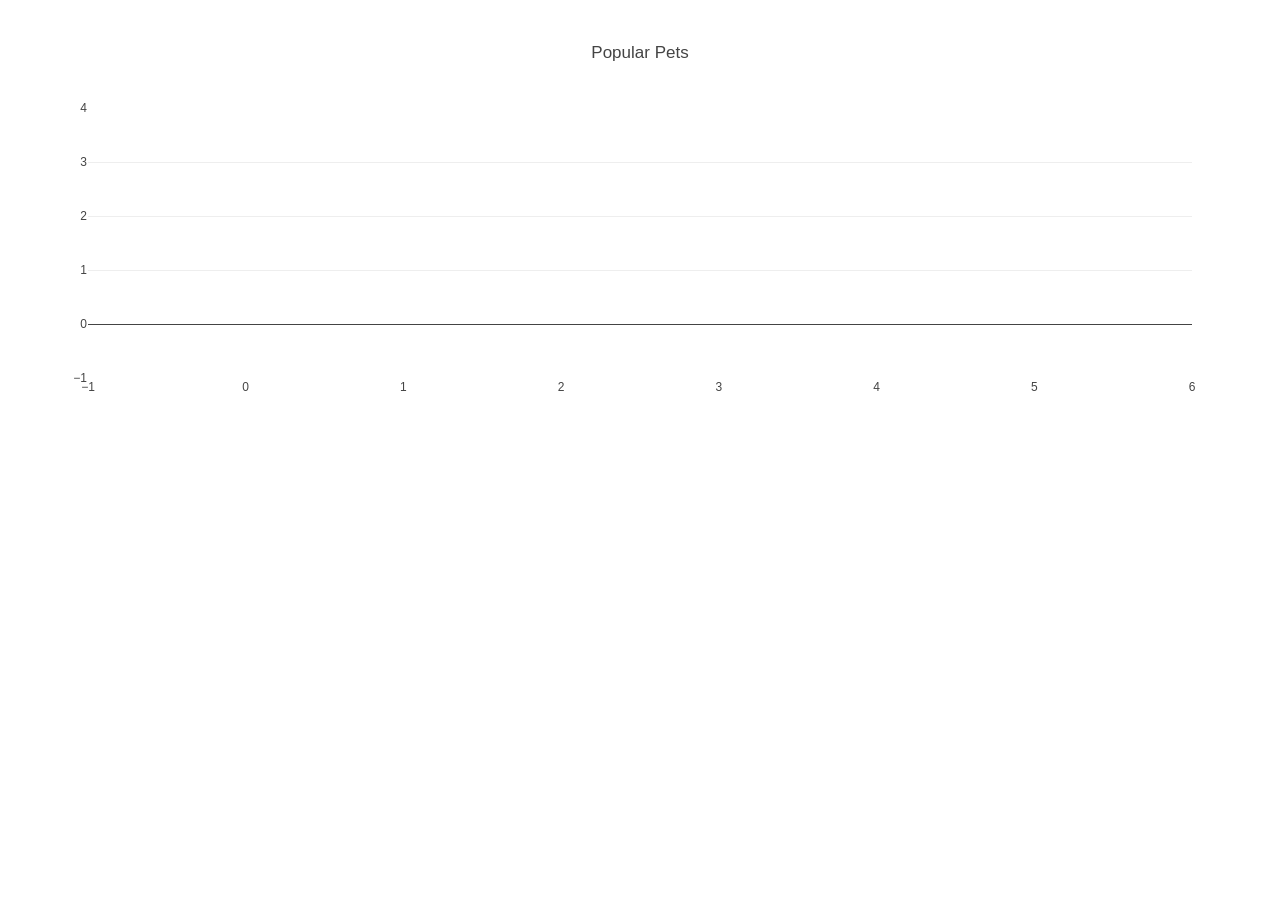
<file: Natalie/chart/index.html>
<html lang="en">
<head>
    <meta charset="UTF-8">
    <meta name="viewport" content="width=device-width, initial-scale=1.0">
    <meta http-equiv="X-UA-Compatible" content="ie=edge">
    <title>Basic Charts</title>
    <script src="https://cdn.plot.ly/plotly-latest.min.js"></script>
</head>
<body>
    <div id="plot"></div>
    <script src="chart.js"></script>
</body>
</html>
</file>
